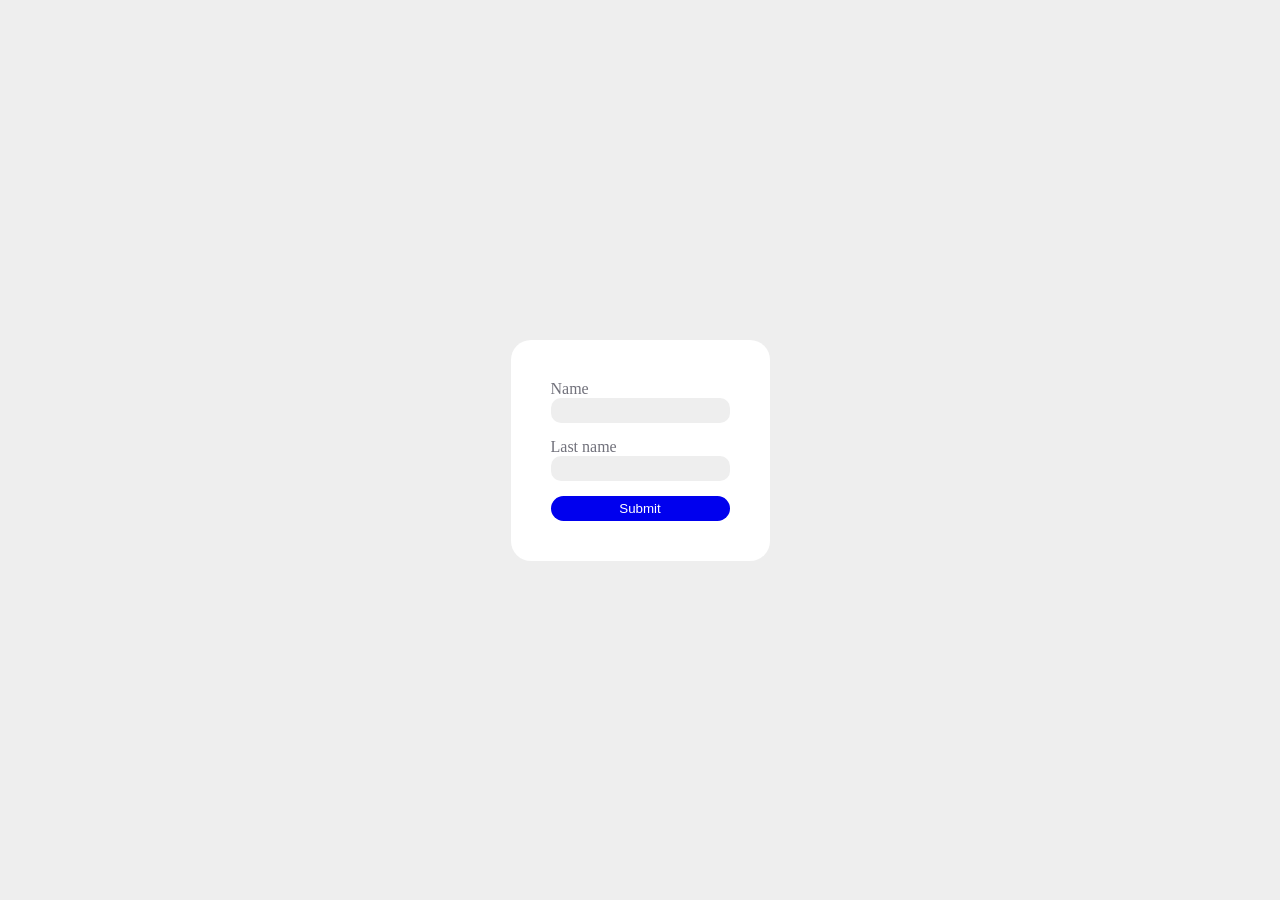
<file: ex000/index.html>
<!DOCTYPE html>
<html lang="pt-br">

<head>
    <meta charset="UTF-8">
    <meta name="viewport" content="width=device-width, initial-scale=1.0">
    <link rel="stylesheet" href="style.css">
    <title>uhuuulll</title>
</head>

<body>
    <form action="cad.php" method="get">
        <div>
            <label for="name">Name</label>
            <input type="text" name="name" id="idName">
        </div>
        <div>
            <label for="lastName">Last name</label>
            <input type="text" name="lastName" id="idLastName">
        </div>
        <button type="submit">Submit</button>
    </form>
</body>
</html>
</file>
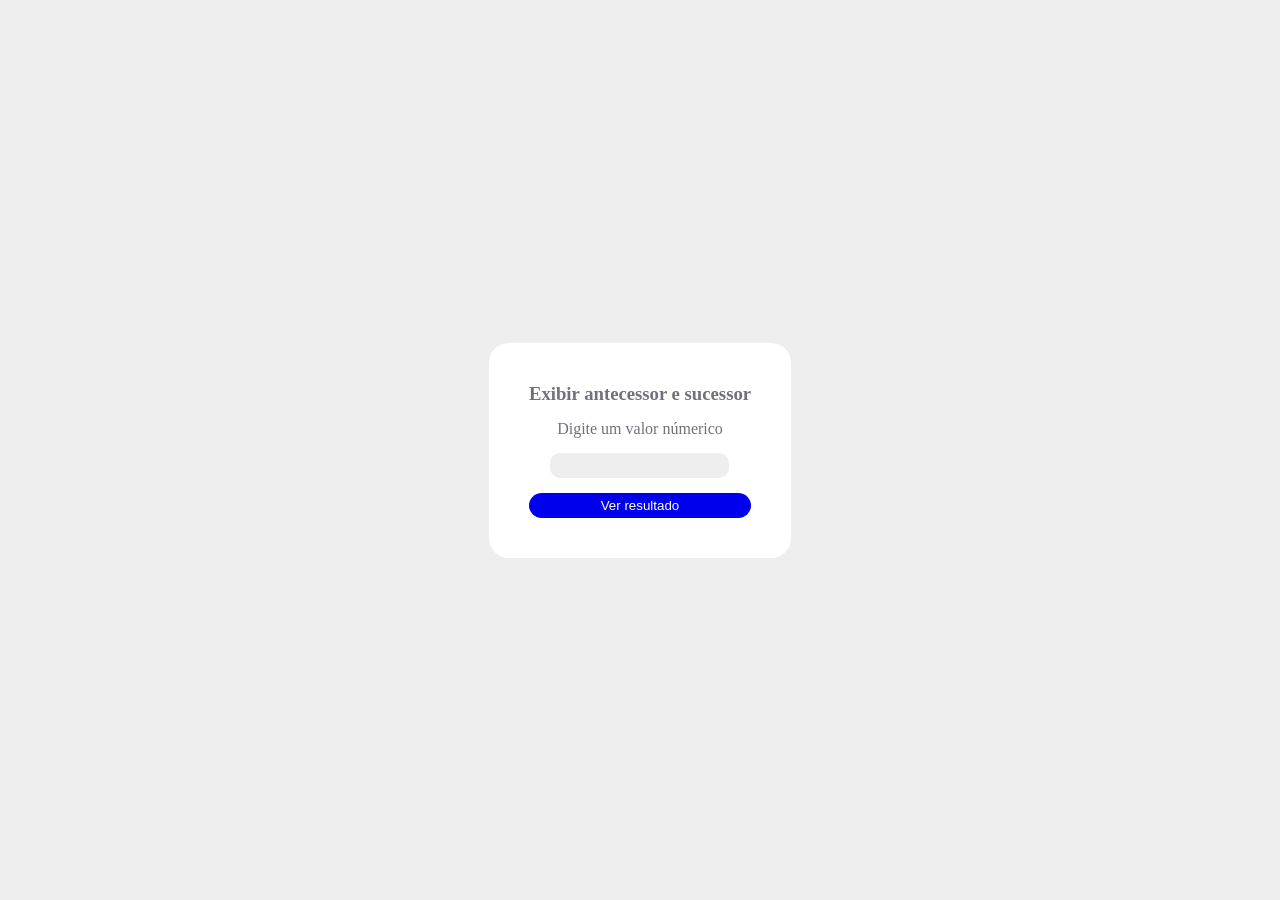
<file: ex002-antecessor-sucessor/index.html>
<!DOCTYPE html>
<html lang="pt-BR">

<head>
    <meta charset="UTF-8">
    <meta name="viewport" content="width=device-width, initial-scale=1.0">
    <title>Exibir antecessor e sucessor</title>
    <link rel="stylesheet" href="style.css">
</head>

<body>

    <div>
        <form action="result.php" method="get">
            <h3>Exibir antecessor e sucessor</h3>
            <label for="number">Digite um valor númerico</label>
            <input type="text" name="number">
            <button type="submit">Ver resultado</button>
        </form>
    </div>

</body>

</html>
</file>
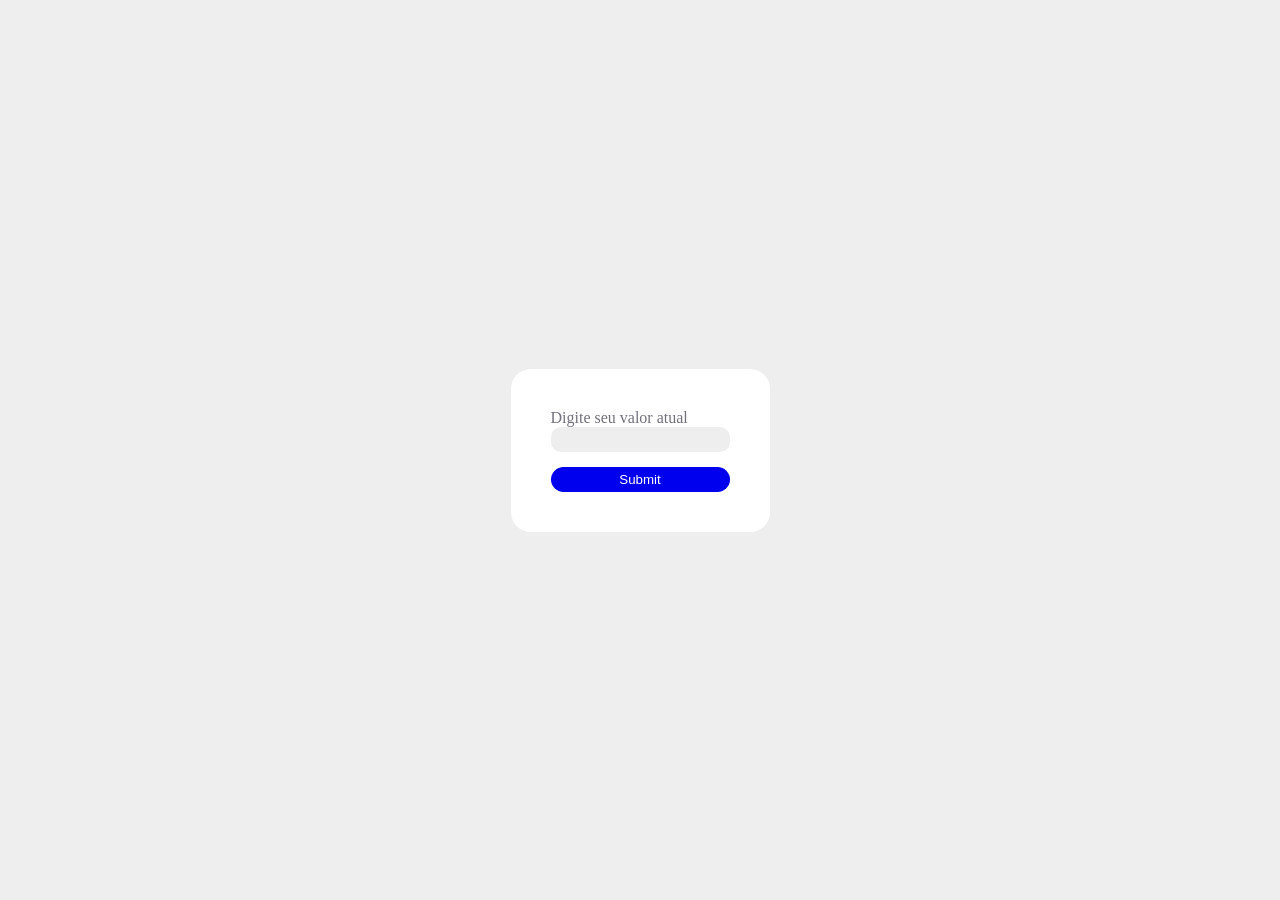
<file: ex004-cotacao-moeda/index.html>
<!DOCTYPE html>
<html lang="en">
<head>
    <meta charset="UTF-8">
    <meta name="viewport" content="width=device-width, initial-scale=1.0">
    <title>cotação de moeda</title>
    <link rel="stylesheet" href="style.css">
</head>
<body>
    <form action="cotacao.php" method="get">
        <div>
            <label for="moeda">Digite seu valor atual</label>
            <input type="text" name="moeda" id="idName">
        </div>
        <button type="submit">Submit</button>
    </form>
</body>
</html>
</file>
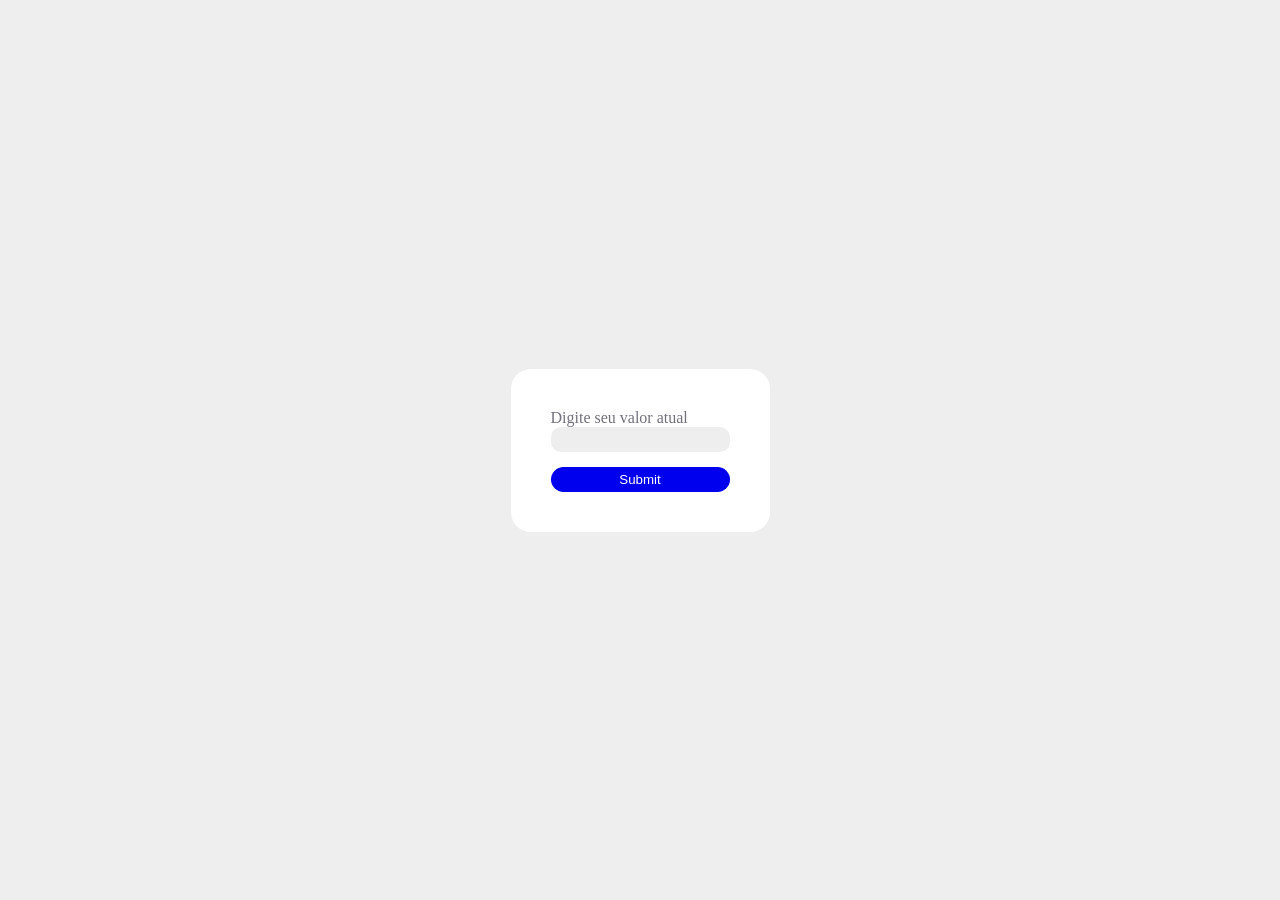
<file: ex005-analise-real-number/index.html>
<!DOCTYPE html>
<html lang="en">
<head>
    <meta charset="UTF-8">
    <meta name="viewport" content="width=device-width, initial-scale=1.0">
    <title>Analise de número real</title>
    <link rel="stylesheet" href="style.css">
</head>
<body>
    <form action="analise.php" method="get">
        <div>
            <label for="number">Digite seu valor atual</label>
            <input type="text" name="number">
        </div>
        <button type="submit">Submit</button>
    </form>
</body>
</html>
</file>
<file: ex000/style.css>
*{
    padding: 0;
    margin: 0;
}

body{
    height: 100dvh;
    width: 100%;
    display: flex;
    justify-content: center;
    align-items: center;
    background-color: #eee;
}

form{
    background-color: #fff;
    border-radius: 20px;
    color: #71717b;
    display: flex;
    flex-direction: column;
    justify-content: center;
    align-items: center;
    gap: 15px;
    padding: 40px;
}

label{
    display: block;
}

input{
    background-color: #eee;
    border: none;
    border-radius: 10px;
    padding: 5px;
}

button{
    background-color: #00e;
    border-radius: 20px;
    padding: 5px;
    color: #fff;
    border: none;
    width: 100%;
}
</file>
<file: ex002-antecessor-sucessor/style.css>
*{
    padding: 0;
    margin: 0;
}

body{
    height: 100dvh;
    width: 100%;
    display: flex;
    justify-content: center;
    align-items: center;
    background-color: #eee;
}

form{
    background-color: #fff;
    border-radius: 20px;
    color: #71717b;
    display: flex;
    flex-direction: column;
    justify-content: center;
    align-items: center;
    gap: 15px;
    padding: 40px;
}

label{
    display: block;
}

input{
    background-color: #eee;
    border: none;
    border-radius: 10px;
    padding: 5px;
}

button{
    background-color: #00e;
    border-radius: 20px;
    padding: 5px;
    color: #fff;
    border: none;
    width: 100%;
}
</file>
<file: ex004-cotacao-moeda/style.css>
*{
    padding: 0;
    margin: 0;
}

body{
    height: 100dvh;
    width: 100%;
    display: flex;
    justify-content: center;
    align-items: center;
    background-color: #eee;
}

form{
    background-color: #fff;
    border-radius: 20px;
    color: #71717b;
    display: flex;
    flex-direction: column;
    justify-content: center;
    align-items: center;
    gap: 15px;
    padding: 40px;
}

label{
    display: block;
}

input{
    background-color: #eee;
    border: none;
    border-radius: 10px;
    padding: 5px;
}

button{
    background-color: #00e;
    border-radius: 20px;
    padding: 5px;
    color: #fff;
    border: none;
    width: 100%;
}
</file>
<file: ex005-analise-real-number/style.css>
*{
    padding: 0;
    margin: 0;
}

body{
    height: 100dvh;
    width: 100%;
    display: flex;
    justify-content: center;
    align-items: center;
    background-color: #eee;
}

form{
    background-color: #fff;
    border-radius: 20px;
    color: #71717b;
    display: flex;
    flex-direction: column;
    justify-content: center;
    align-items: center;
    gap: 15px;
    padding: 40px;
}

label{
    display: block;
}

input{
    background-color: #eee;
    border: none;
    border-radius: 10px;
    padding: 5px;
}

button{
    background-color: #00e;
    border-radius: 20px;
    padding: 5px;
    color: #fff;
    border: none;
    width: 100%;
}
</file>
